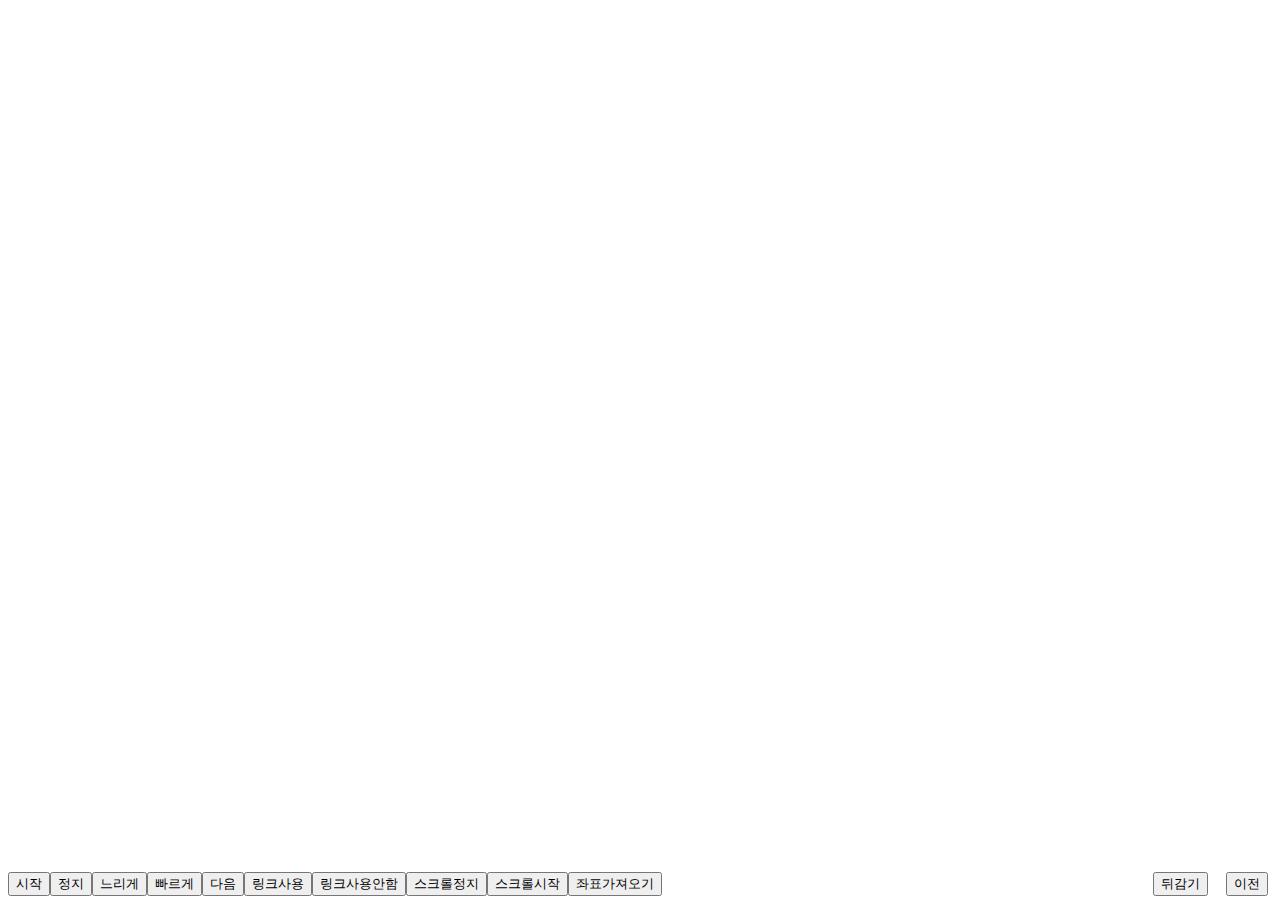
<file: example/index.html>
<!DOCTYPE html>
<html lang="en">

<head>
    <meta charset="UTF-8">
    <meta name="viewport" content="width=device-width, initial-scale=1.0">
    <meta http-equiv="X-UA-Compatible" content="ie=edge">
    <title>Document</title>
    <style>

    </style>
</head>

<body>
    <div class="node_graph" id="node_graph"></div>
    <div class="node_table" id="node_table"></div>
    <div style="width: 100%; position: absolute; bottom: 0px; align-items: center; display: flex;">
        <button id="btn_start">시작</button>
        <button id="btn_stop">정지</button>
        <button id="btn_slow">느리게</button>
        <button id="btn_fast">빠르게</button>
        <button id="btn_step">다음</button>
        <button id="btn_ableLink">링크사용</button>
        <button id="btn_disableLink">링크사용안함</button>
        <button id="btn_scrollstop">스크롤정지</button>
        <button id="btn_scrollstart">스크롤시작</button>
        <button id="btn_get">좌표가져오기</button>
        <button style="right: 20px; position: absolute;" id="btn_back">이전</button>
        <button style="right: 80px; position: absolute;" id="btn_rewind">뒤감기</button>
        <span id="duration"></span>
        <p></p>
    </div>

    <script src="http://d3js.org/d3.v3.min.js"></script>
    <link rel="stylesheet" href="css/nodegraph.css" />
    <script src="js/nodegraph.js" charset="utf-8"></script>
    <script src="https://ajax.googleapis.com/ajax/libs/jquery/1.11.0/jquery.min.js"></script>

    <script>
        function randomRange(n1, n2) {
            return Math.floor((Math.random() * (n2 - n1 + 1)) + n1);
        }

        function randomString() {
            var chars = "0123456789ABCDEFGHIJKLMNOPQRSTUVWXTZabcdefghiklmnopqrstuvwxyz";
            var string_length = 11;
            var randomstring = '';
            for (var i = 0; i < string_length; i++) {
                var rnum = Math.floor(Math.random() * chars.length);
                randomstring += chars.substring(rnum, rnum + 1);
            }
            //document.randform.randomfield.value = randomstring;
            return randomstring;
        }

        // var tics = [];
        // var tx_ram = 1;
        // var tx = []
        // for (var z = 1; z < 2; z++) {
        //     var tics = [];
        //     var tx_ram = z;
        //     for (var j = 1; j < 65; j++) {
        //         for (var i = 1; i < 8; i++) {
        //             tics.push({
        //                 "type": 'tx_detect',
        //                 "from": 'node_' + String(j).padStart(4, '0'),
        //                 "to": 'node_' + String((((j - 1) * 7) + i + 1)).padStart(4, '0'),
        //                 "tx": 'tx' + String(tx_ram).padStart(4, '0')
        //             });
        //         }
        //     }
        //     tx.push(tics);
        //     if (z >= 4) {
        //         tics.push({
        //             "type": 'tx_detect',
        //             "from": null,
        //             "to": null,
        //             "tx": 'tx' + String(tx_ram - 3).padStart(4, '0')
        //         });
        //     }
        // }
        // graph.input_step_data(tx);

        graph.prepare_draw_chart();

        var tics = [];
        var tx_map = new Map();
        this.tx_ram = 1;
        this.i = 1;
        this.j = 1;
        var count = 0;


        function repeatingFunc() {
            // var maxLength = randomRange(1000, 1500);
            var maxLength = 1000;
            tics = [];
            while (tics.length < maxLength) {
                if (i > 43) {
                    i = 1;
                    j = 1;
                }

                tics.push({
                    "type": 'node_to_node',
                    "from": 'node_' + String(i).padStart(4, '0'),
                    "to": 'node_' + String(((i - 1) * 7) + j + 1).padStart(4, '0'),
                    "tx": 'tx' + String(tx_ram).padStart(4, '0')
                });

                if (j % 7 == 0) {
                    j = 1;
                    i++;
                } else {
                    j++;
                }

                if ((((i - 1) * 7) + j + 1) > 302) {
                    // tx_map.set(tx_ram, tx_ram);
                    // if (tx_ram % 2 == 0) {
                    //     var random = randomRange(0, Array.from(tx_map.keys()).length - 1) + 1;
                    //     var key = Array.from(tx_map.keys())[random];
                    //     tx_map.delete(key);
                    //     tics.push({
                    //         "type": 'tx_detected_in_block',
                    //         "from": null,
                    //         "to": null,
                    //         "tx": 'tx' + String(key).padStart(4, '0')
                    //     });
                    // }
                    // if (tx_ram % 3 == 0) {
                    //     var random = randomRange(0, Array.from(tx_map.keys()).length - 1) + 1;
                    //     var key = Array.from(tx_map.keys())[random];
                    //     tx_map.delete(key);
                    //     tics.push({
                    //         "type": 'tx_detected_in_block',
                    //         "from": null,
                    //         "to": null,
                    //         "tx": 'tx' + String(key).padStart(4, '0')
                    //     });
                    // }
                    // if (tx_ram % 5 == 0) {
                    //     var random = randomRange(0, Array.from(tx_map.keys()).length - 1) + 1;
                    //     var key = Array.from(tx_map.keys())[random];
                    //     tx_map.delete(key);
                    //     tics.push({
                    //         "type": 'tx_detected_in_block',
                    //         "from": null,
                    //         "to": null,
                    //         "tx": 'tx' + String(key).padStart(4, '0')
                    //     });
                    // }
                    // if (tx_ram % 7 == 0) {
                    //     var random = randomRange(0, Array.from(tx_map.keys()).length - 1) + 1;
                    //     var key = Array.from(tx_map.keys())[random];
                    //     tx_map.delete(key);
                    //     tics.push({
                    //         "type": 'tx_detected_in_block',
                    //         "from": null,
                    //         "to": null,
                    //         "tx": 'tx' + String(key).padStart(4, '0')
                    //     });
                    // }

                    if (tx_ram > 2) {
                        // var random = randomRange(0, Array.from(tx_map.keys()).length - 1) + 1;
                        // var key = Array.from(tx_map.keys())[random];
                        // tx_map.delete(key);
                        tics.push({
                            "type": 'tx_detected_in_block',
                            "from": null,
                            "to": null,
                            "tx": 'tx' + String(tx_ram - 2).padStart(4, '0')
                        });
                    }
                    tx_ram++;
                }
            }
            graph.input_realtime_data(tics);
            setTimeout(repeatingFunc, 1500);
            count++;
        }
        setTimeout(repeatingFunc, 1500);

        $('#duration').text(graph.duration);


        // 그리기 빠르게 +1초(Max 60초)
        $('#btn_fast').on('click', function (e) {
            graph.toFast();
            $('#duration').text(graph.duration);
        });

        // 그리기 느리게 -1초(Min 1초)
        $('#btn_slow').on('click', function (e) {
            graph.toSlow();
            $('#duration').text(graph.duration);
        });

        // 정지되었던 그리기 다시 시작
        $('#btn_start').on('click', function (e) {
            graph.start();
        });

        // 그리기 정지
        $('#btn_stop').on('click', function (e) {
            graph.stop();
        });

        // tic당 그리기
        $('#btn_step').on('click', function (e) {
            // graph.stepTic()
            graph.stepTick()
        });

        $('#btn_ableLink').on('click', function (e) {
            graph.ableLink();
        });

        $('#btn_disableLink').on('click', function (e) {
            graph.disableLink();
        });

        // <button id="btn_scrollstop">스크롤정지</button>
        // <button id="btn_scrollstart">스크롤시작</button>

        $('#btn_scrollstop').on('click', function (e) {
            graph.stopScroll();
        });

        $('#btn_scrollstart').on('click', function (e) {
            graph.startScroll();
        });

        $('#btn_back').on('click', function (e) {
            graph.toPrev();
        });

        $('#btn_rewind').on('click', function (e) {
            graph.rewind();
        });

        $('#btn_get').on('click', function (e) {
            graph.getXY()
        })
    </script>
</body>

</html>
</file>
<file: example/css/nodegraph.css>
body {
    overflow: hidden;
}

.node {
    opacity: 0.5;
}

.node:hover {
    opacity: 1;
}

.link {
    stroke: #777;
    stroke-opacity: 0.3;
}

.tx_dot {
    height: 5px;
    width: 2px;
    fill: black
}

.tooltip {
    margin: 0;
}

.text {
    font-family: -apple-system, BlinkMacSystemFont, "Segoe UI", Roboto, "Helvetica Neue", Arial, sans-serif, "Apple Color Emoji", "Segoe UI Emoji", "Segoe UI Symbol";
    font-style: normal;
    font-weight: 400;
    line-height: 1.5;
    text-align: left;
    text-align: start;
    text-decoration: none;
    text-shadow: none;
    text-transform: none;
    letter-spacing: normal;
    word-break: normal;
    word-spacing: normal;
    white-space: normal;
    line-break: auto;
    font-size: .875rem;
    word-wrap: break-word;
}

.node_graph {
    height: 900px;
    width: 70%;
    float: left;
}

.node_table {
    width: 30%;
    float: right;
}

.bodyTable td {
    white-space: nowrap;
    text-overflow: ellipsis;
    overflow: hidden;
}

.bodyTable tr {
    height: 40px;
    display: flex;
    flex: 1;
    border-bottom: 1px solid green;
}

.selected:hover {
    background-color: #cccccc;
}

.nonselected td:hover {
    background-color: grey;
}

.bodyTable td {
    height: 40px;
    display: flex;
    flex: 1;
    align-items: center;
    justify-content: center;
    border: none;
}

/* .bodyTable td:hover {
    background-color: grey;
} */

.headerTable th {
    text-align: center;
    width: 25%;
}

.headerTable th:hover {
    background-color: grey;
}

.scroll {
    overflow-y: scroll;
    border: 1px solid gray;
}
</file>
